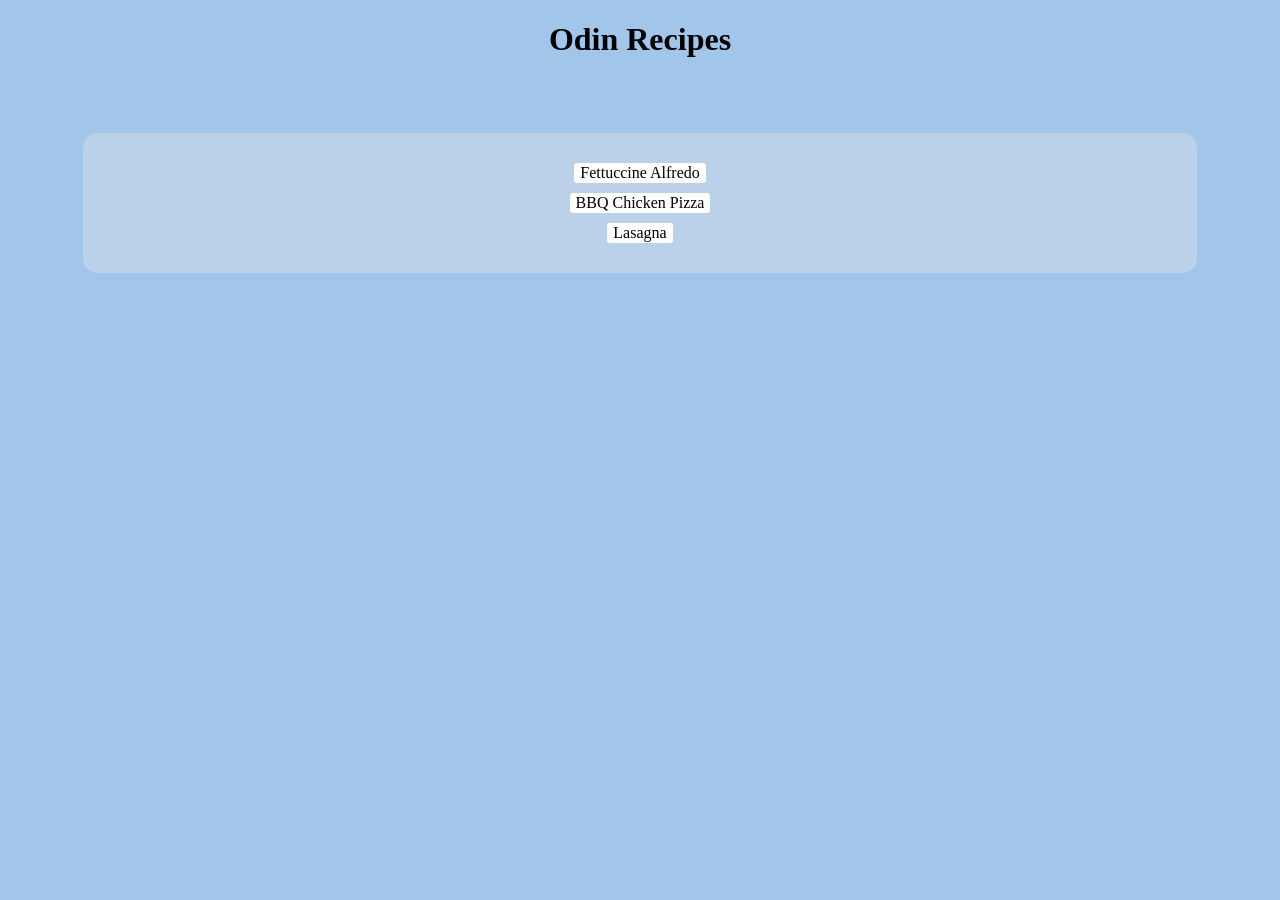
<file: index.html>
<!DOCTYPE html>
<html lang="en">
<head>
    <meta charset="UTF-8">
    <meta name="viewport" content="width=device-width, initial-scale=1.0">
    <title>Document</title>
    <link rel="stylesheet" href="style.css">
</head>
<body>
    <h1>Odin Recipes</h1>
   <div class="links">
        <a class="buttons" href="recipes/fettuccine_alfredo.html">Fettuccine Alfredo</a>
        <br>
        <a class="buttons" href="recipes/bbq_chicken_pizza.html">BBQ Chicken Pizza</a>
        <br>
        <a class="buttons" id="margin-test" href="recipes/lasagna.html">Lasagna</a>
    </div>
</body>
</html>
</file>
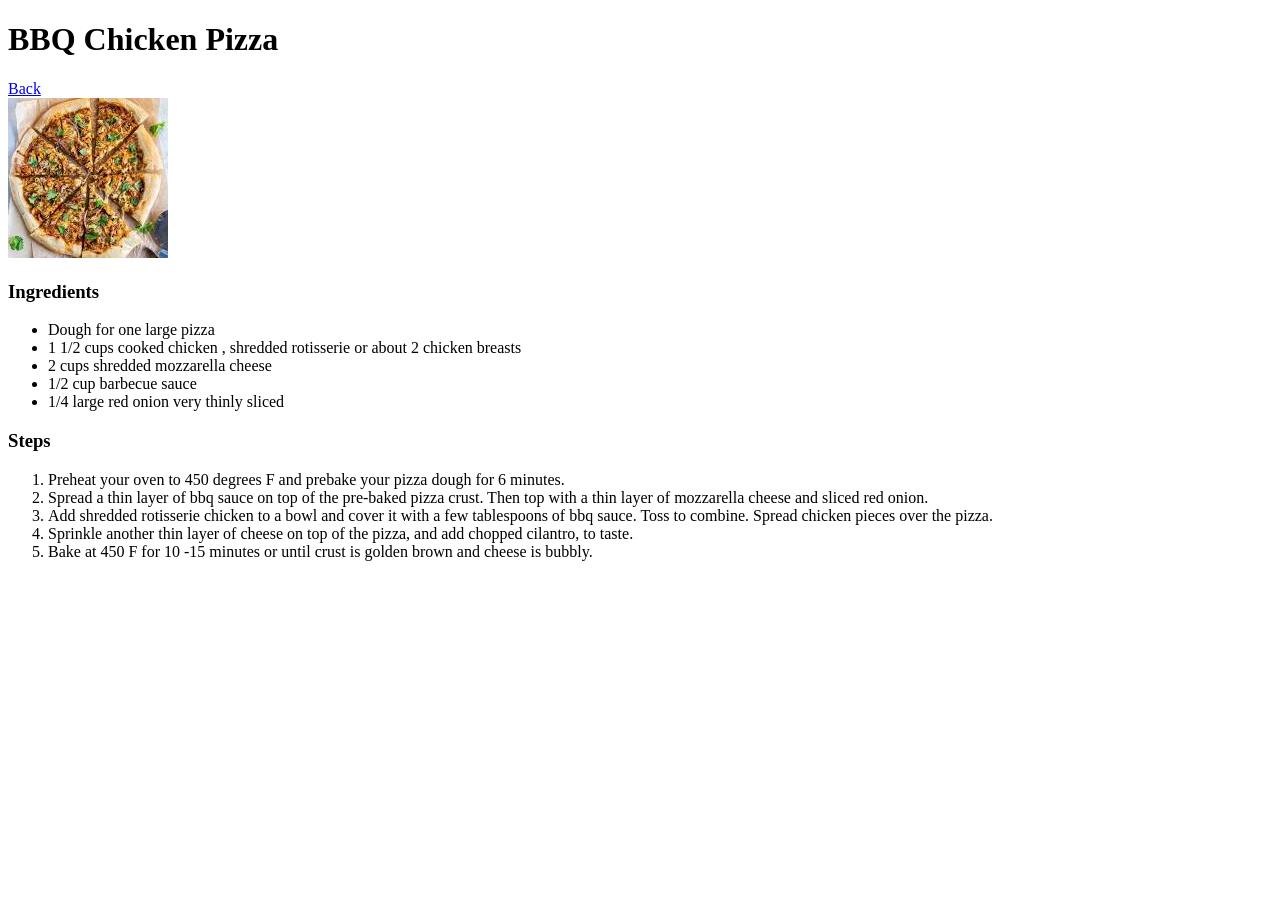
<file: recipes/bbq_chicken_pizza.html>
<!DOCTYPE html>
<html lang="en">
<head>
    <meta charset="UTF-8">
    <meta name="viewport" content="width=device-width, initial-scale=1.0">
    <title>Document</title>
</head>
<body>
    <h1>BBQ Chicken Pizza</h1>
    <a href="../index.html">Back</a>
    <br>
    <p1><img src="Untitled.jpg"></p1>
    <br>
    <h3>Ingredients</h3>
    <ul>
        <li>Dough for one large pizza</li>
        <li>1 1/2 cups cooked chicken , shredded rotisserie or about 2 chicken breasts</li>
        <li>2 cups shredded mozzarella cheese</li>
        <li>1/2 cup barbecue sauce</li>
        <li>1/4 large red onion very thinly sliced</li>
    </ul>
    <h3>Steps</h3>
    <ol>
        <li>Preheat your oven to 450 degrees F and prebake your pizza dough for 6 minutes.</li>
        <li>Spread a thin layer of bbq sauce on top of the pre-baked pizza crust. Then top with a thin layer of mozzarella cheese and sliced red onion.</li>
        <li>Add shredded rotisserie chicken to a bowl and cover it with a few tablespoons of bbq sauce. Toss to combine. Spread chicken pieces over the pizza. </li>
        <li>Sprinkle another thin layer of cheese on top of the pizza, and add chopped cilantro, to taste.</li>
        <li>Bake at 450 F for 10 -15 minutes or until crust is golden brown and cheese is bubbly.</li>
    </ol>
</body>
</html>
</file>
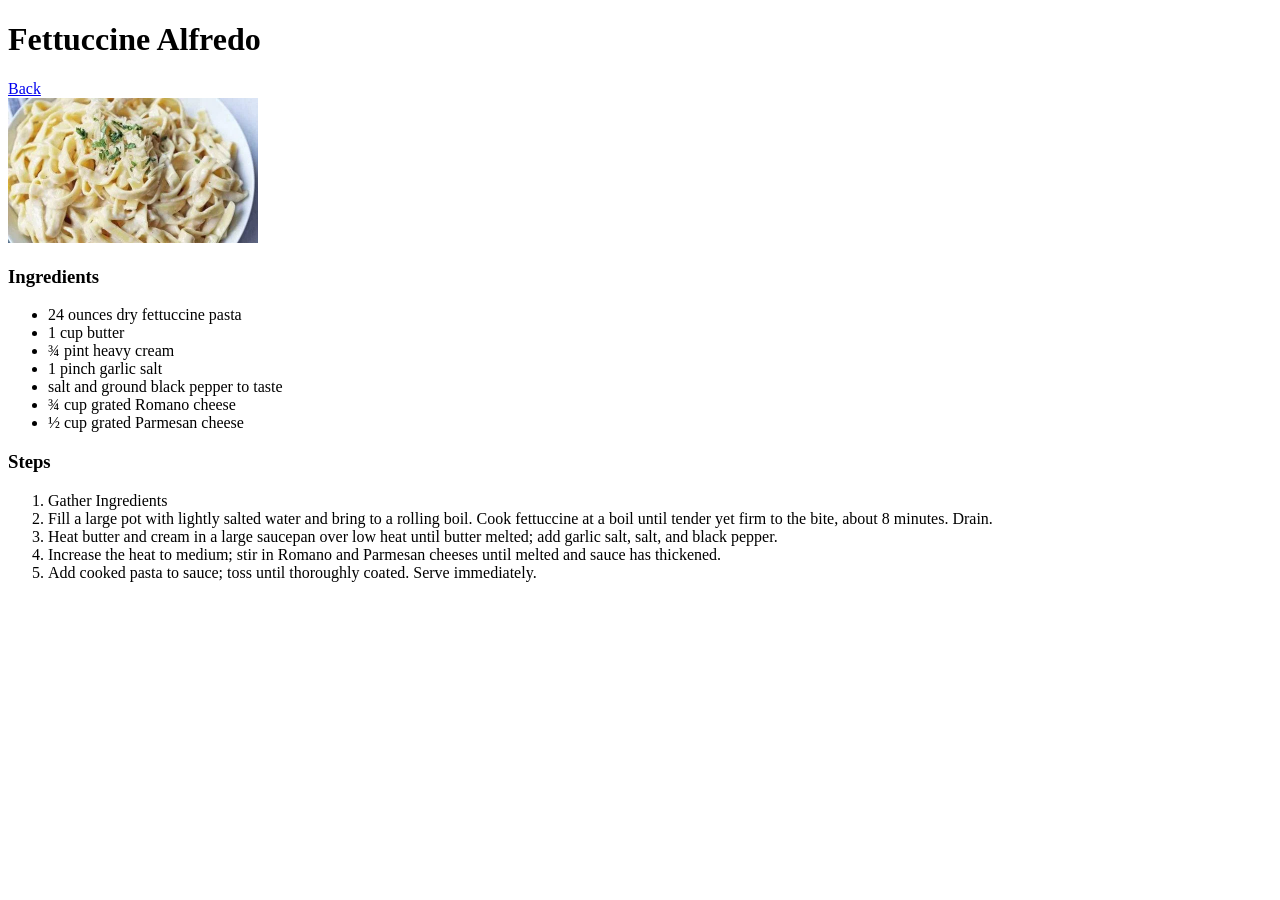
<file: recipes/fettuccine_alfredo.html>
<!DOCTYPE html>
<html lang="en">
<head>
    <meta charset="UTF-8">
    <meta name="viewport" content="width=device-width, initial-scale=1.0">
    <title>Document</title>
</head>
<body>
    <h1>Fettuccine Alfredo</h1>
    <a href="../index.html">Back</a>
    <br>
    <p1><img src="fettuccine alfredo.webp" height="145" width="250"></p1>
    <br>
    <h3>Ingredients</h3>
    <ul>
        <li>24 ounces dry fettuccine pasta</li>
        <li>1 cup butter</li>
        <li>¾ pint heavy cream</li>
        <li>1 pinch garlic salt</li>
        <li>salt and ground black pepper to taste</li>
        <li>¾ cup grated Romano cheese</li>
        <li>½ cup grated Parmesan cheese</li>
    </ul>
    <h3>Steps</h3>
    <ol>
        <li>Gather Ingredients</li>
        <li>Fill a large pot with lightly salted water and bring to a rolling boil. Cook fettuccine at a boil until tender yet firm to the bite, about 8 minutes. Drain.</li>
        <li>Heat butter and cream in a large saucepan over low heat until butter melted; add garlic salt, salt, and black pepper.</li>
        <li>Increase the heat to medium; stir in Romano and Parmesan cheeses until melted and sauce has thickened.</li>
        <li>Add cooked pasta to sauce; toss until thoroughly coated. Serve immediately.</li>
    </ol>
</body>
</html>
</file>
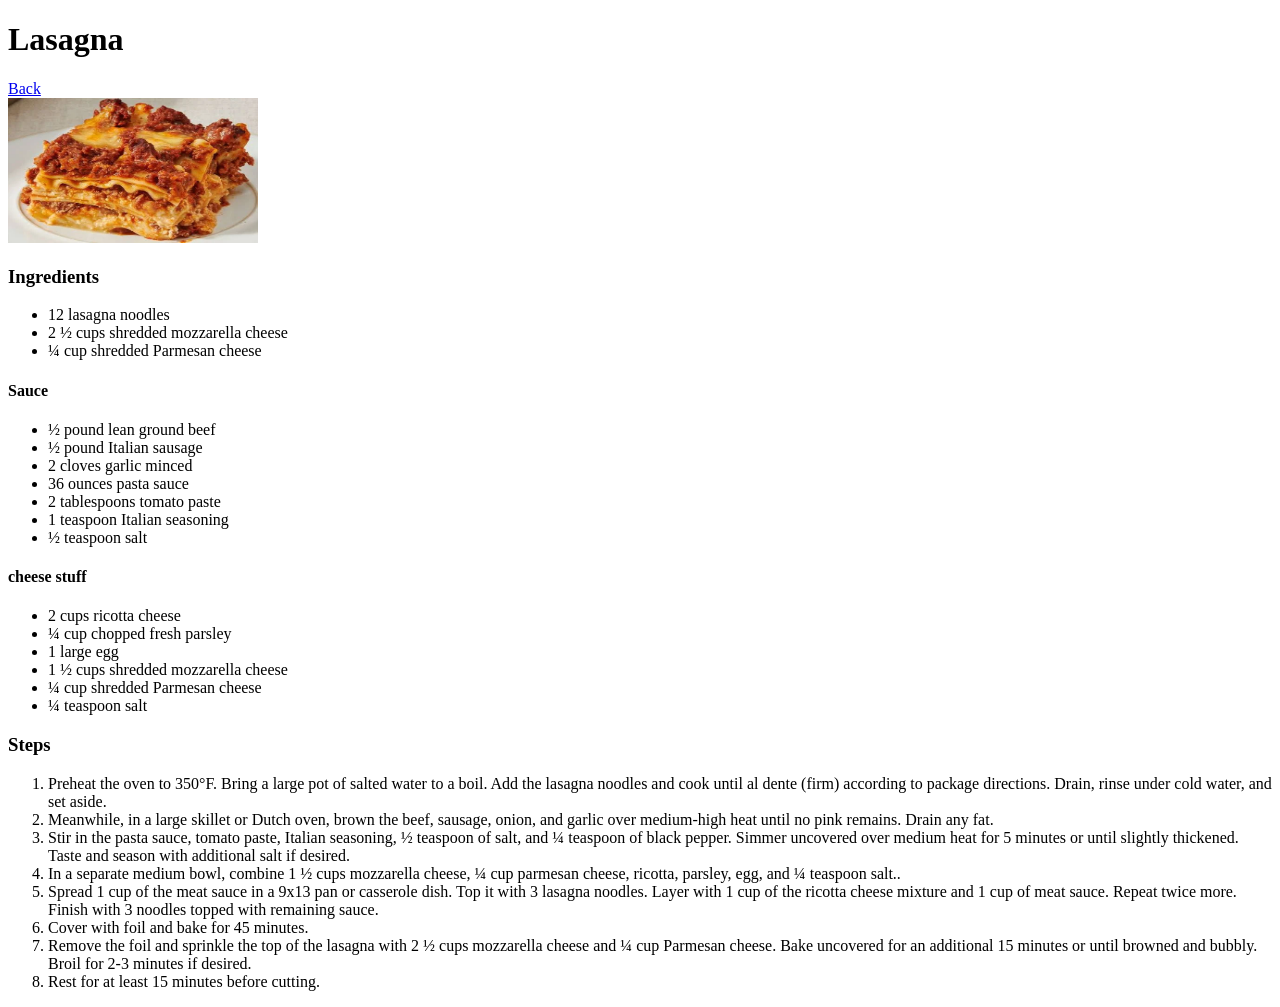
<file: recipes/lasagna.html>
<!DOCTYPE html>
<html lang="en">
<head>
    <meta charset="UTF-8">
    <meta name="viewport" content="width=device-width, initial-scale=1.0">
    <title>Document</title>
</head>
<body>
    <h1>Lasagna</h1>
    <a href="../index.html">Back</a>
    <br>
    <p1><img src="lasagna.webp" height="145" width="250"></p1>
    <br>
    <h3>Ingredients</h3>
    <ul>
        <li>12 lasagna noodles</li>
        <li>2 ½ cups shredded mozzarella cheese</li>
        <li>¼ cup shredded Parmesan cheese</li>
    </ul>
    <h4>Sauce</h4>
    <ul>
        <li>½ pound lean ground beef</li>
        <li>½ pound Italian sausage</li>
        <li>2 cloves garlic minced</li>
        <li>36 ounces pasta sauce</li>
        <li>2 tablespoons tomato paste</li>
        <li>1 teaspoon Italian seasoning</li>
        <li>½ teaspoon salt</li>
    </ul>
    <h4>cheese stuff</h4>
    <ul>
        <li>2 cups ricotta cheese</li>
        <li>¼ cup chopped fresh parsley</li>
        <li>1 large egg</li>
        <li>1 ½ cups shredded mozzarella cheese</li>
        <li>¼ cup shredded Parmesan cheese</li>
        <li>¼ teaspoon salt</li>
    </ul>
    <h3>Steps</h3>
    <ol>
        <li>Preheat the oven to 350°F. Bring a large pot of salted water to a boil. Add the lasagna noodles and cook until al dente (firm) according to package directions. Drain, rinse under cold water, and set aside.</li>
        <li>Meanwhile, in a large skillet or Dutch oven, brown the beef, sausage, onion, and garlic over medium-high heat until no pink remains. Drain any fat.</li>
        <li>Stir in the pasta sauce, tomato paste, Italian seasoning, ½ teaspoon of salt, and ¼ teaspoon of black pepper. Simmer uncovered over medium heat for 5 minutes or until slightly thickened. Taste and season with additional salt if desired.</li>
        <li>In a separate medium bowl, combine 1 ½ cups mozzarella cheese, ¼ cup parmesan cheese, ricotta, parsley, egg, and ¼ teaspoon salt..</li>
        <li>Spread 1 cup of the meat sauce in a 9x13 pan or casserole dish. Top it with 3 lasagna noodles. Layer with 1 cup of the ricotta cheese mixture and 1 cup of meat sauce. Repeat twice more. Finish with 3 noodles topped with remaining sauce.</li>
        <li>Cover with foil and bake for 45 minutes.</li>
        <li>Remove the foil and sprinkle the top of the lasagna with 2 ½ cups mozzarella cheese and ¼ cup Parmesan cheese. Bake uncovered for an additional 15 minutes or until browned and bubbly. Broil for 2-3 minutes if desired.</li>
        <li>Rest for at least 15 minutes before cutting.</li>
    </ol>
</body>
</html>
</file>
<file: style.css>
body {
    background-color: #A1C6EA;
    font-family: 'Times New Roman', Times, serif;
    text-align: center;
    list-style-position: inside;
}

.links {
    border: 1px;
    border-color: black;
    border-radius: 15px;
    padding: 25px;
    margin: 75px;
    background-color: #BBD1EA;
}

a.buttons {
    display: inline-block;
    margin: 5px;
    padding: 1px 6px;
    border: 1px;
    border-radius: 3px;
    color: black;
    background-color: white;
    text-decoration: none;
}
</file>
